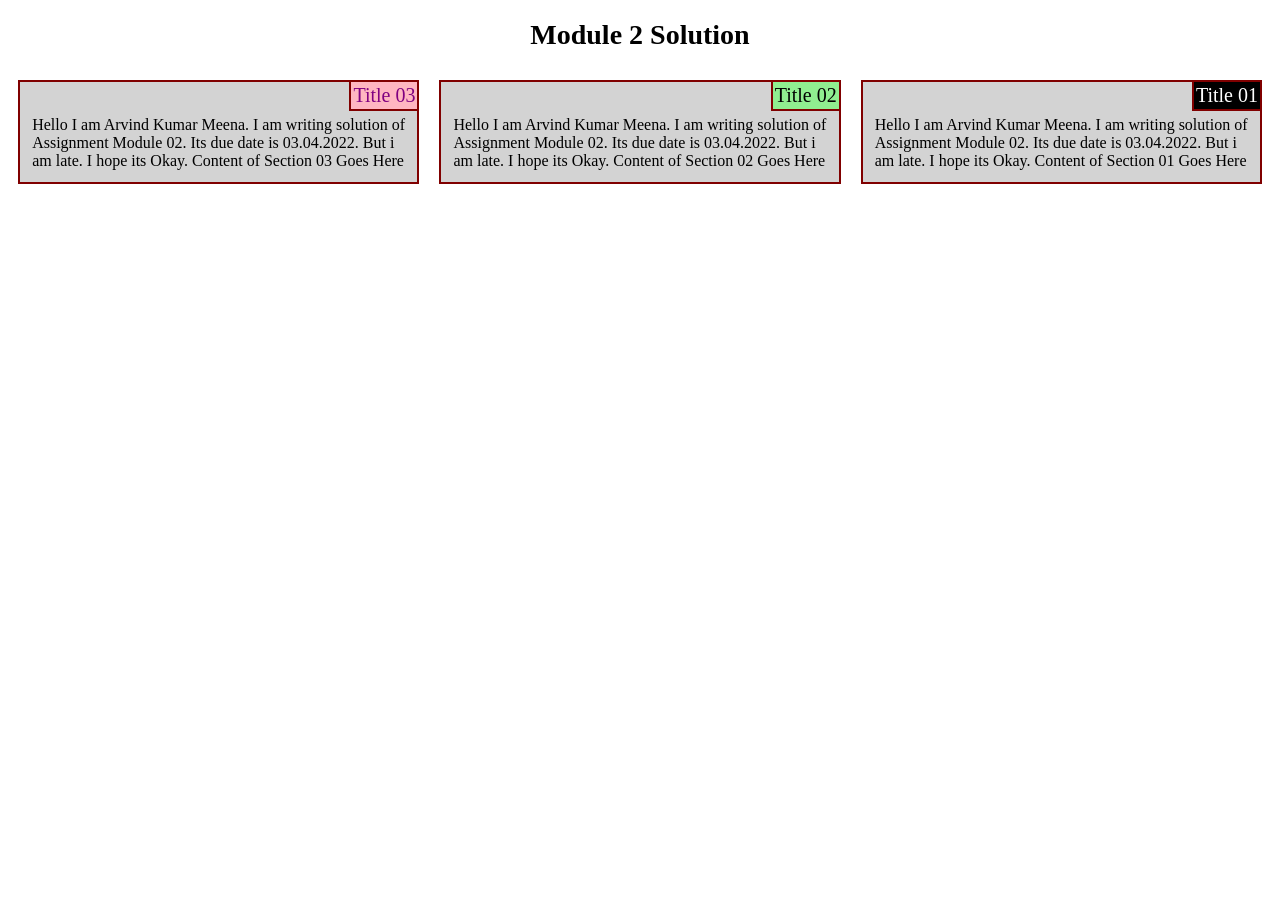
<file: module2-solution/index.html>
<!DOCTYPE html>
<html>
<head>
	<meta charset="utf-8">
	<meta name="viewport" content="width=device-width, initial-scale=1">
	<title>Module 2 Solution</title>
	<link rel="stylesheet" href="css/Style.css" type="text/css" >


</head>
<body>

<h1> Module 2 Solution </h1>


<section id="section1">  <div class="title" id="div1"> Title 01 </div > <div id="main"> <p id=content> Hello I am Arvind Kumar Meena. I am writing solution of Assignment Module 02. Its due date is 03.04.2022. But i am late. I hope its Okay. Content of Section 01 Goes Here </p> </div></section>
<section id="section2">  <div class="title" id="div2"> Title 02 </div><div id="main"><p id=content> Hello I am Arvind Kumar Meena. I am writing solution of Assignment Module 02. Its due date is 03.04.2022. But i am late. I hope its Okay. Content of Section 02 Goes Here </p> </div></section>
<section id="section3">  <div class="title" id="div3"> Title 03</div><div id="main"> <p id=content> Hello I am Arvind Kumar Meena. I am writing solution of Assignment Module 02. Its due date is 03.04.2022. But i am late. I hope its Okay. Content of Section 03 Goes Here </p></div></section>







</body>
</html>
</file>
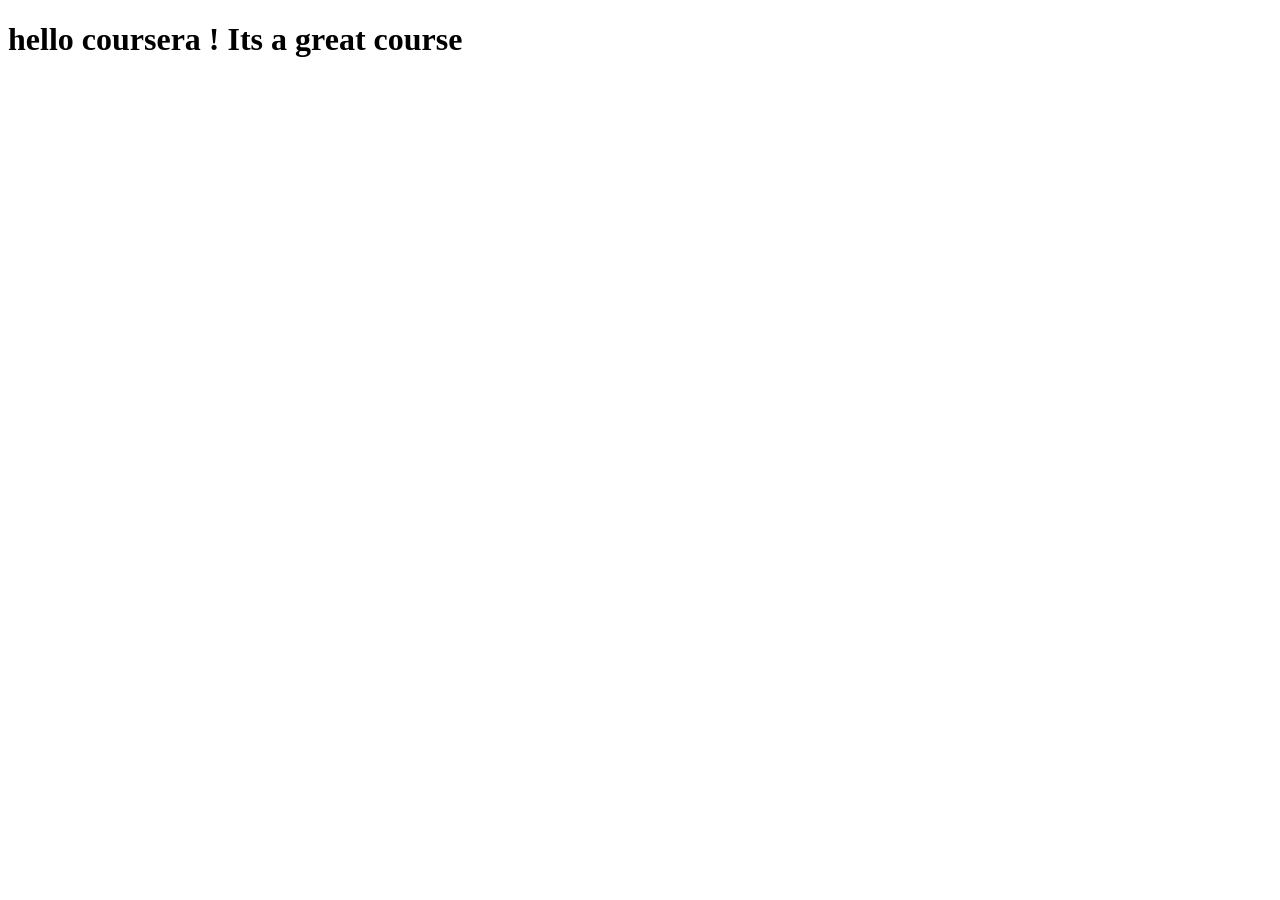
<file: site/index.html>
<!DOCTYPE html>
<html>
<head>
	<meta charset="utf-8">
	<meta name="viewport" content="width=device-width, initial-scale=1">
	<title>Hello Coursera</title>
</head>
<body>

<h1> hello coursera ! Its a great course </h1>
</body>
</html>
</file>
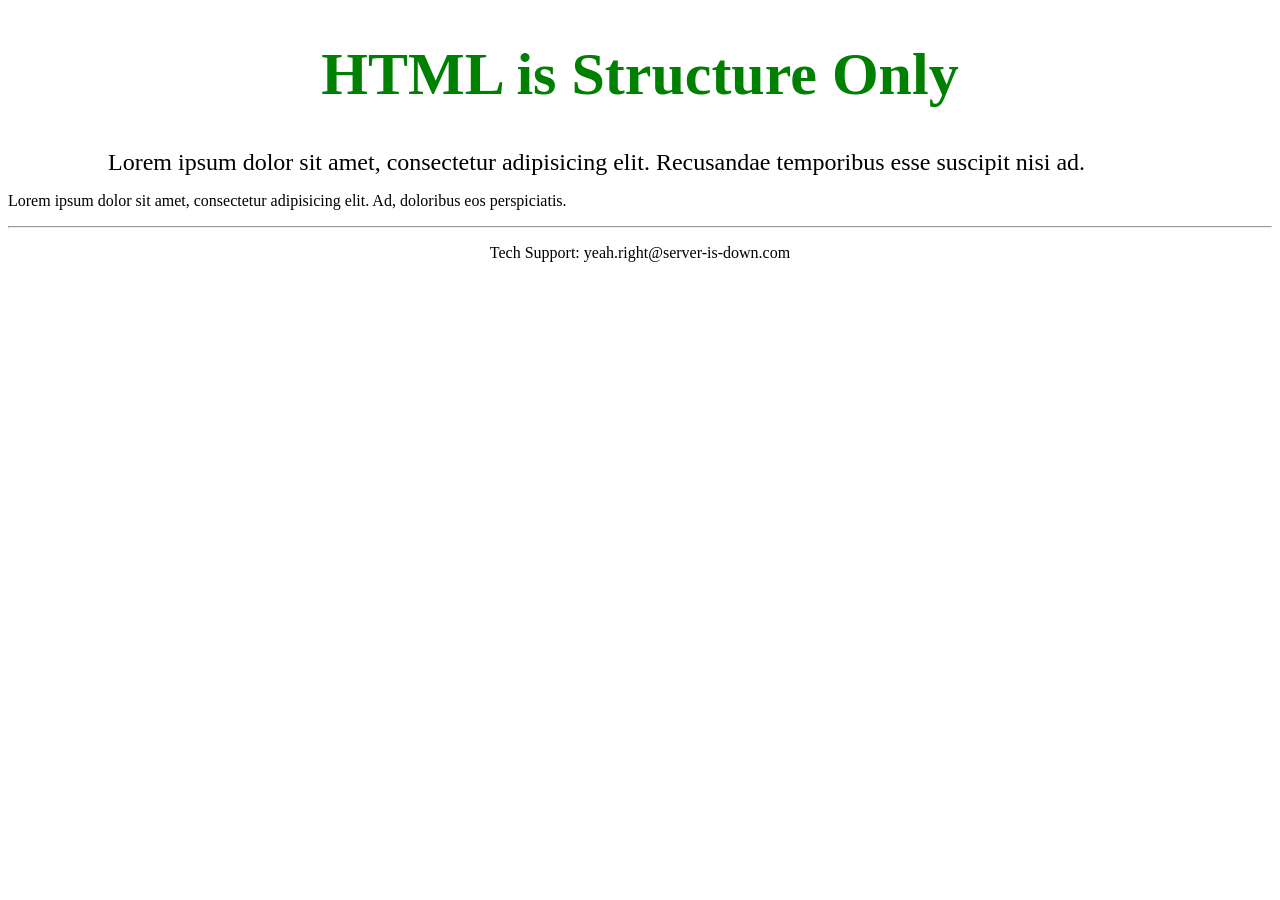
<file: site/structure-only-after.html>
<!doctype html>
<html>
  <head>
    <title>HTML is Structure Only (After)</title>
  </head>
  <body>
    <h1 style="color: green; font-size: 60px; text-align: center;">HTML is Structure Only</h1>
    <p style="margin: 0 100px 0 100px; font-size: 1.5em;">Lorem ipsum dolor sit amet, consectetur adipisicing elit. Recusandae temporibus esse suscipit nisi ad.</p>
    <p>Lorem ipsum dolor sit amet, consectetur adipisicing elit. Ad, doloribus eos perspiciatis.</p>
    <footer>
      <hr>
      <p style="text-align: center;" 
         onclick="alert('EMAILING US IS USELESS');">
         Tech Support: yeah.right@server-is-down.com
      </p>
    </footer>
  </body>
</html>
</file>
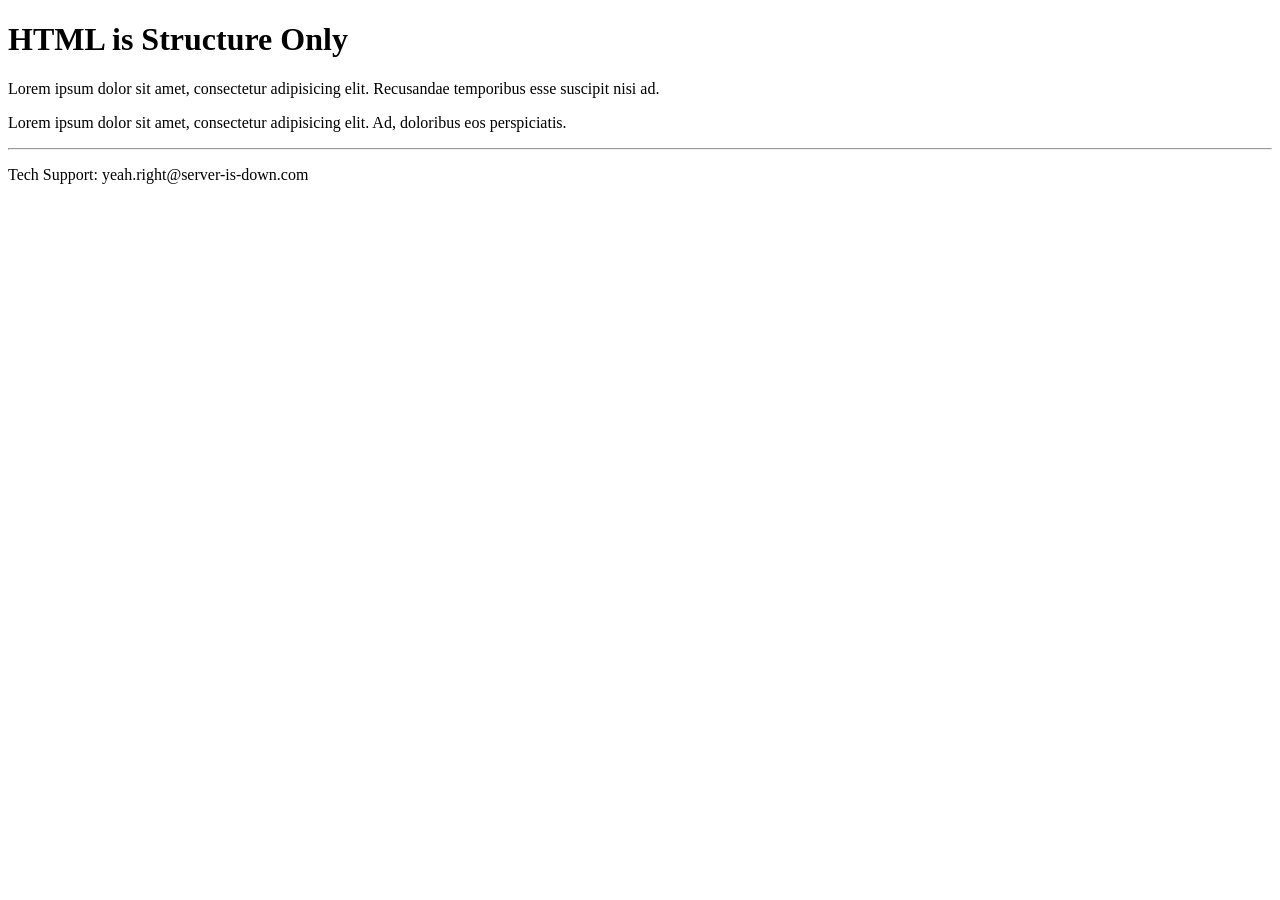
<file: site/structure-only-before.html>
<!doctype html>
<html>
  <head>
    <title>HTML is Structure Only (Before)</title>
  </head>
  <body>
    <h1>HTML is Structure Only</h1>
    <P>Lorem ipsum dolor sit amet, consectetur adipisicing elit. Recusandae temporibus esse suscipit nisi ad.</P>
    <p>Lorem ipsum dolor sit amet, consectetur adipisicing elit. Ad, doloribus eos perspiciatis.</p>
    <footer>
      <hr>
      <p>Tech Support: yeah.right@server-is-down.com</p>
    </footer>
  </body>
</html>
</file>
<file: module2-solution/css/Style.css>
*{
	box-sizing: border-box;
}

h1{

	text-align: center;
	font-size: 175%;
}

section{
    padding: 10px;
	float: right;
	width: 33.33%;
}

div{

	padding: 2px;
	border: maroon solid 2px ;
}

.title{

	float: right;
	margin-bottom: 5px;
	font-size: 125%;
}

#div1{

	background-color: black;
	color: white;
}
#div2{
	
	background-color: lightgreen;
	color: black;
}
#div3{
	
	background-color: lightpink;
	color: purple;
}

#main{

	background-color: lightgray;
}
p{

	margin : 10px;
	margin-top: 10px ;
	clear: right;
}

@media (max-width : 991px) and (min-width :768px ){

	section#section1{

		width: 50%;
	}
	section#section2{

		width: 50%;
	}
	section#section3{

		width: 100%;
	}
}

@media (max-width : 767px){

	section#section1{

		width: 100%;
	}
	section#section2{

		width: 100%;
	}
	section#section3{

		width: 100%;
	}
}
</file>
